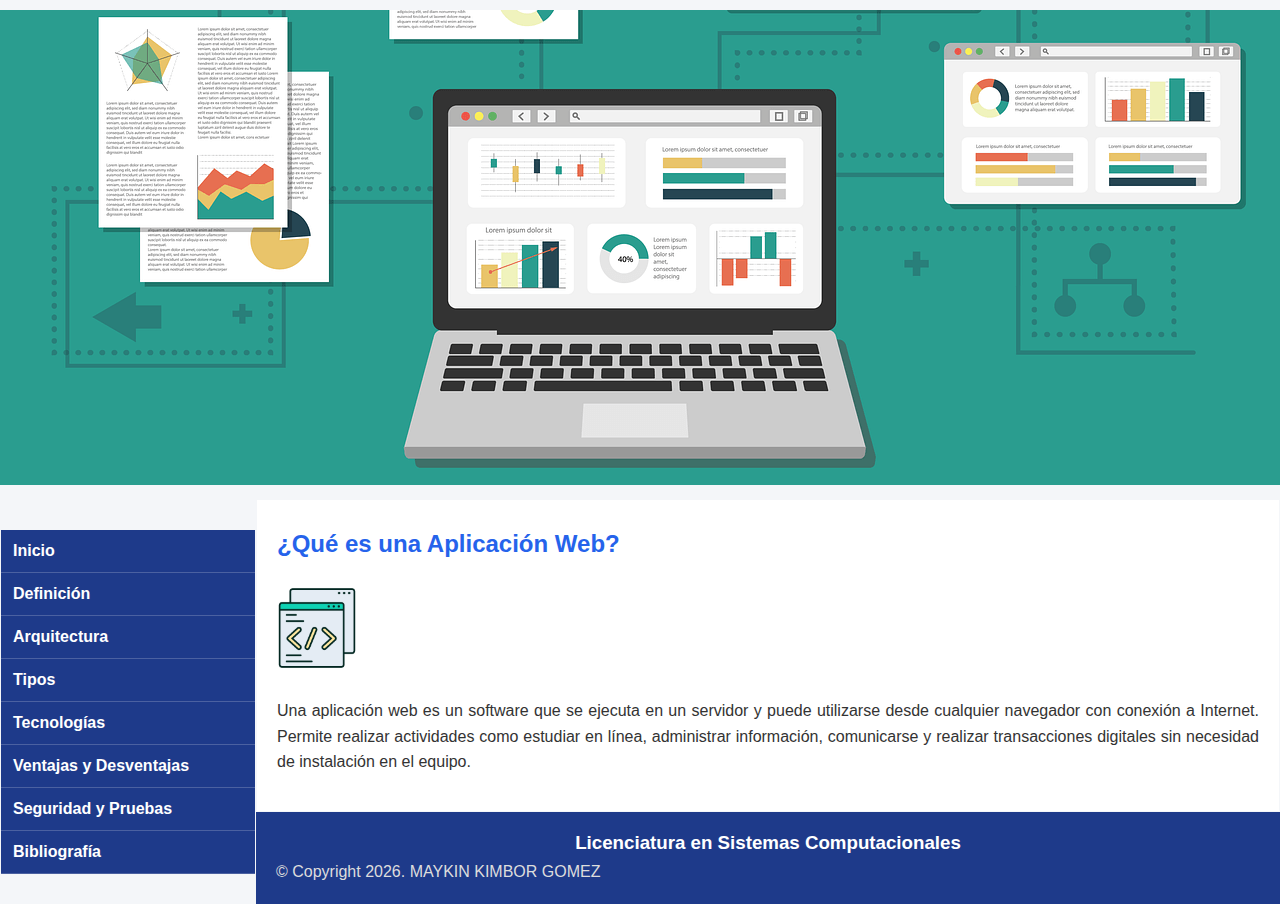
<file: index.html>
<!DOCTYPE html>
<html lang="es">
<head>
    <meta charset="UTF-8">
    <meta name="viewport" content="width=device-width, initial-scale=1.0">
    <title>Aplicación Web</title>
    <link rel="stylesheet" href="css/style.css">
</head>
<body>
<table width="100%" border="0">
    <tr>
        <td colspan="2">
            <img src="imagenes/banner_aplicacion_web.png" 
                 alt="Banner Aplicación Web" width="100%">
        </td>
    </tr>
    <tr>
        <td rowspan="6" width="20%">
            <ul>
                <li><a href="index.html">Inicio</a></li>
                <li><a href="definicion.html">Definición</a></li>
                <li><a href="arquitectura.html">Arquitectura</a></li>
                <li><a href="tipos.html">Tipos</a></li>
                <li><a href="tecnologias.html">Tecnologías</a></li>
                <li><a href="ventajas.html">Ventajas y Desventajas</a></li>
                <li><a href="seguridad.html">Seguridad y Pruebas</a></li>
                <li><a href="bibliografia.html">Bibliografía</a></li>
            </ul>
        </td>
        <td>
            <div>
                <h2>¿Qué es una Aplicación Web?</h2>
                <img src="imagenes/aplicacion_web.png" width="80" height="80">
                <p>
                    Una aplicación web es un software que se ejecuta en un servidor 
                    y puede utilizarse desde cualquier navegador con conexión a Internet. 
                    Permite realizar actividades como estudiar en línea, administrar 
                    información, comunicarse y realizar transacciones digitales sin 
                    necesidad de instalación en el equipo.
                </p>
            </div>
        </td>
    </tr>
    <tr>
        <td colspan="2">
            <h3>Licenciatura en Sistemas Computacionales</h3>
            <p>&copy; Copyright 2026. MAYKIN KIMBOR GOMEZ</p>
        </td>
    </tr>
</table>
</body>
</html>
</file>
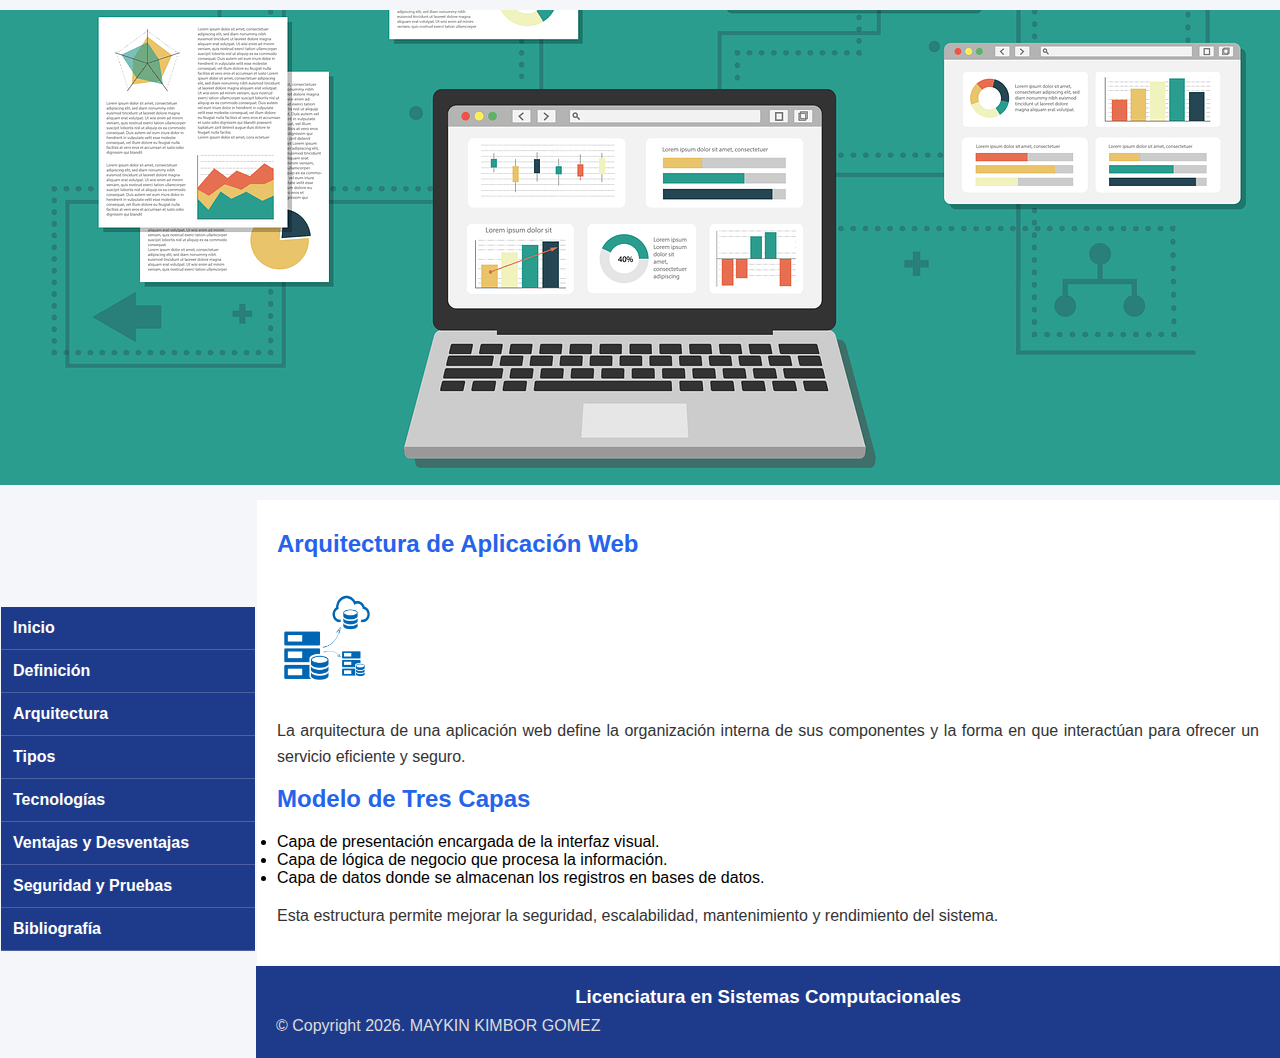
<file: arquitectura.html>
<!DOCTYPE html>
<html lang="es">
<head>
    <meta charset="UTF-8">
    <meta name="viewport" content="width=device-width, initial-scale=1.0">
    <title>Arquitectura - Aplicación Web</title>
    <link rel="stylesheet" href="css/style.css">
</head>
<body>
<table width="100%" border="0">
    <tr>
        <td colspan="2">
            <img src="imagenes/banner_aplicacion_web.png" width="100%">
        </td>
    </tr>
    <tr>
        <td rowspan="6" width="20%">
            <ul>
                <li><a href="index.html">Inicio</a></li>
                <li><a href="definicion.html">Definición</a></li>
                <li><a href="arquitectura.html">Arquitectura</a></li>
                <li><a href="tipos.html">Tipos</a></li>
                <li><a href="tecnologias.html">Tecnologías</a></li>
                <li><a href="ventajas.html">Ventajas y Desventajas</a></li>
                <li><a href="seguridad.html">Seguridad y Pruebas</a></li>
                <li><a href="bibliografia.html">Bibliografía</a></li>
            </ul>
        </td>
        <td>
            <div>
                <h2>Arquitectura de Aplicación Web</h2>
                <img src="imagenes/arquitectura_web.png" width="100" height="100">
                <p>
                    La arquitectura de una aplicación web define la organización interna
                    de sus componentes y la forma en que interactúan para ofrecer
                    un servicio eficiente y seguro.
                </p>
                <h2>Modelo de Tres Capas</h2>
                    <li>Capa de presentación encargada de la interfaz visual.</li>
                    <li>Capa de lógica de negocio que procesa la información.</li>
                    <li>Capa de datos donde se almacenan los registros en bases de datos.</li>
                <p>
                    Esta estructura permite mejorar la seguridad, escalabilidad,
                    mantenimiento y rendimiento del sistema.
                </p>
            </div>
        </td>
    </tr>
    <tr>
        <td colspan="2">
            <h3>Licenciatura en Sistemas Computacionales</h3>
            <p>&copy; Copyright 2026. MAYKIN KIMBOR GOMEZ</p>
        </td>
    </tr>
</table>
</body>
</html>
</file>
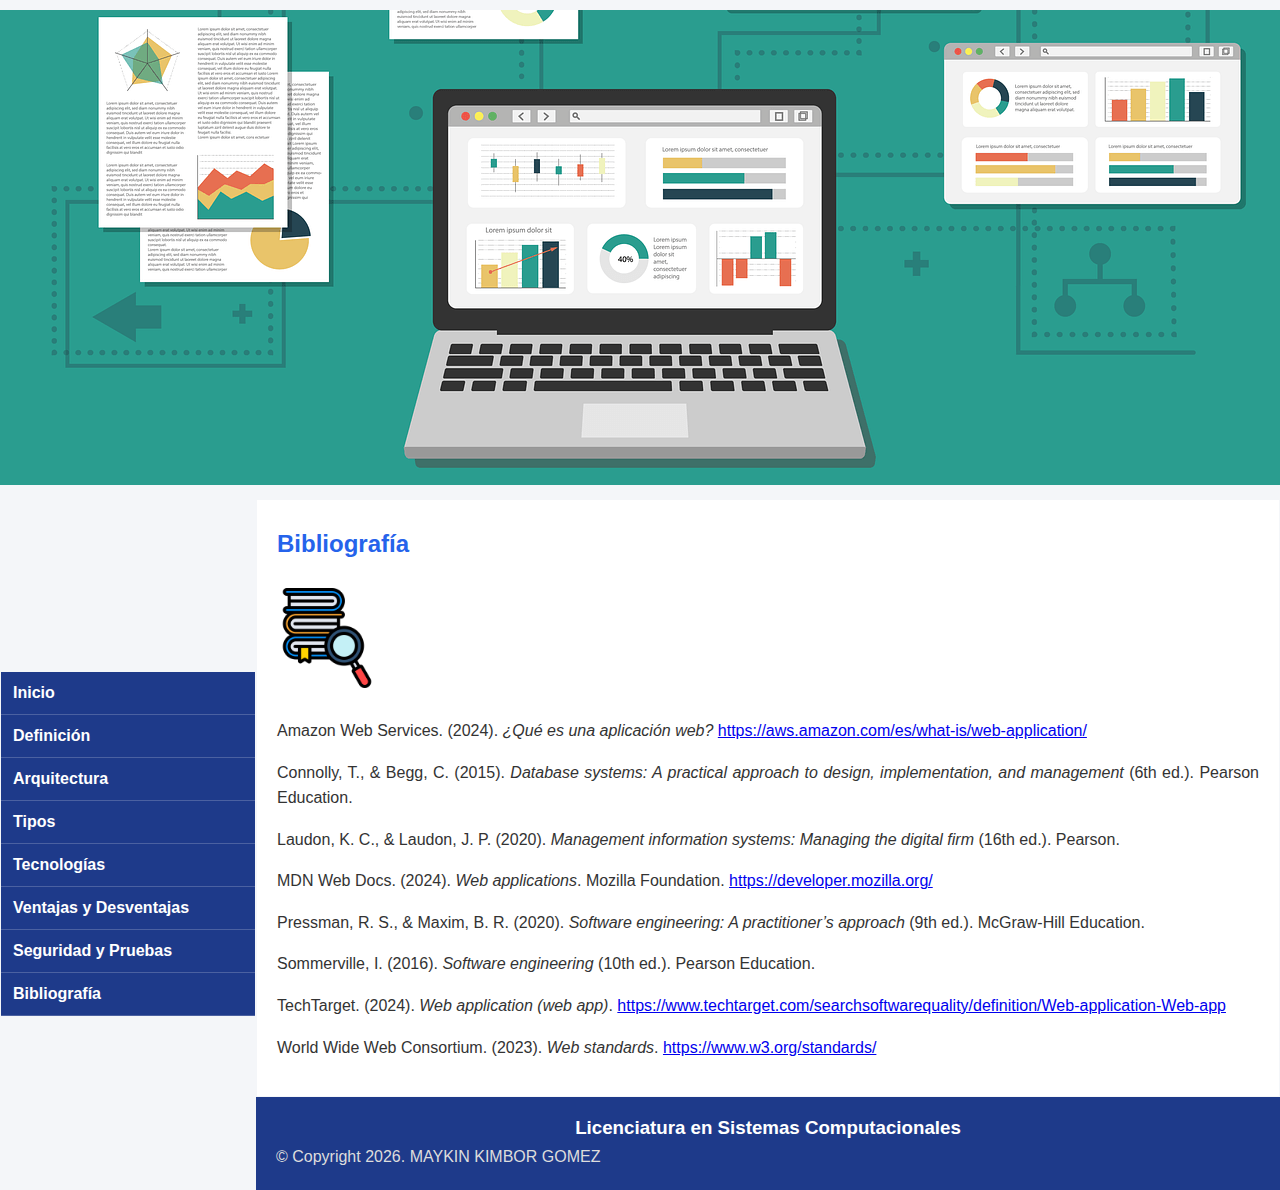
<file: bibliografia.html>
<!DOCTYPE html>
<html lang="es">
<head>
    <meta charset="UTF-8">
    <meta name="viewport" content="width=device-width, initial-scale=1.0">
    <title>Bibliografía - Aplicación Web</title>
    <link rel="stylesheet" href="css/style.css">
</head>
<body>
<table width="100%" border="0">
    <tr>
        <td colspan="2">
            <img src="imagenes/banner_aplicacion_web.png" width="100%">
        </td>
    </tr>
    <tr>
        <td rowspan="6" width="20%">
            <ul>
                <li><a href="index.html">Inicio</a></li>
                <li><a href="definicion.html">Definición</a></li>
                <li><a href="arquitectura.html">Arquitectura</a></li>
                <li><a href="tipos.html">Tipos</a></li>
                <li><a href="tecnologias.html">Tecnologías</a></li>
                <li><a href="ventajas.html">Ventajas y Desventajas</a></li>
                <li><a href="seguridad.html">Seguridad y Pruebas</a></li>
                <li><a href="bibliografia.html">Bibliografía</a></li>
            </ul>
        </td>
        <td>
            <div>
                <h2>Bibliografía</h2>
                <img src="imagenes/bibliografia.png" width="100" height="100">
                <p>
                    Amazon Web Services. (2024). <i>¿Qué es una aplicación web?</i> 
                    <a href="https://aws.amazon.com/es/what-is/web-application/" target="_blank">
                    https://aws.amazon.com/es/what-is/web-application/</a>
                </p>
                <p>
                    Connolly, T., & Begg, C. (2015). <i>Database systems: A practical approach to design, implementation, and management</i> (6th ed.). Pearson Education.
                </p>
                <p>
                    Laudon, K. C., & Laudon, J. P. (2020). <i>Management information systems: Managing the digital firm</i> (16th ed.). Pearson.
                </p>
                <p>
                    MDN Web Docs. (2024). <i>Web applications</i>. Mozilla Foundation. 
                    <a href="https://developer.mozilla.org/" target="_blank">
                    https://developer.mozilla.org/</a>
                </p>
                <p>
                    Pressman, R. S., & Maxim, B. R. (2020). <i>Software engineering: A practitioner’s approach</i> (9th ed.). McGraw-Hill Education.
                </p>
                <p>
                    Sommerville, I. (2016). <i>Software engineering</i> (10th ed.). Pearson Education.
                </p>
                <p>
                    TechTarget. (2024). <i>Web application (web app)</i>. 
                    <a href="https://www.techtarget.com/searchsoftwarequality/definition/Web-application-Web-app" target="_blank">
                    https://www.techtarget.com/searchsoftwarequality/definition/Web-application-Web-app</a>
                </p>
                <p>
                    World Wide Web Consortium. (2023). <i>Web standards</i>. 
                    <a href="https://www.w3.org/standards/" target="_blank">
                    https://www.w3.org/standards/</a>
                </p>
            </div>
        </td>
    </tr>
    <tr>
        <td colspan="2">
            <h3>Licenciatura en Sistemas Computacionales</h3>
            <p>&copy; Copyright 2026. MAYKIN KIMBOR GOMEZ</p>
        </td>
    </tr>
</table>
</body>
</html>
</file>
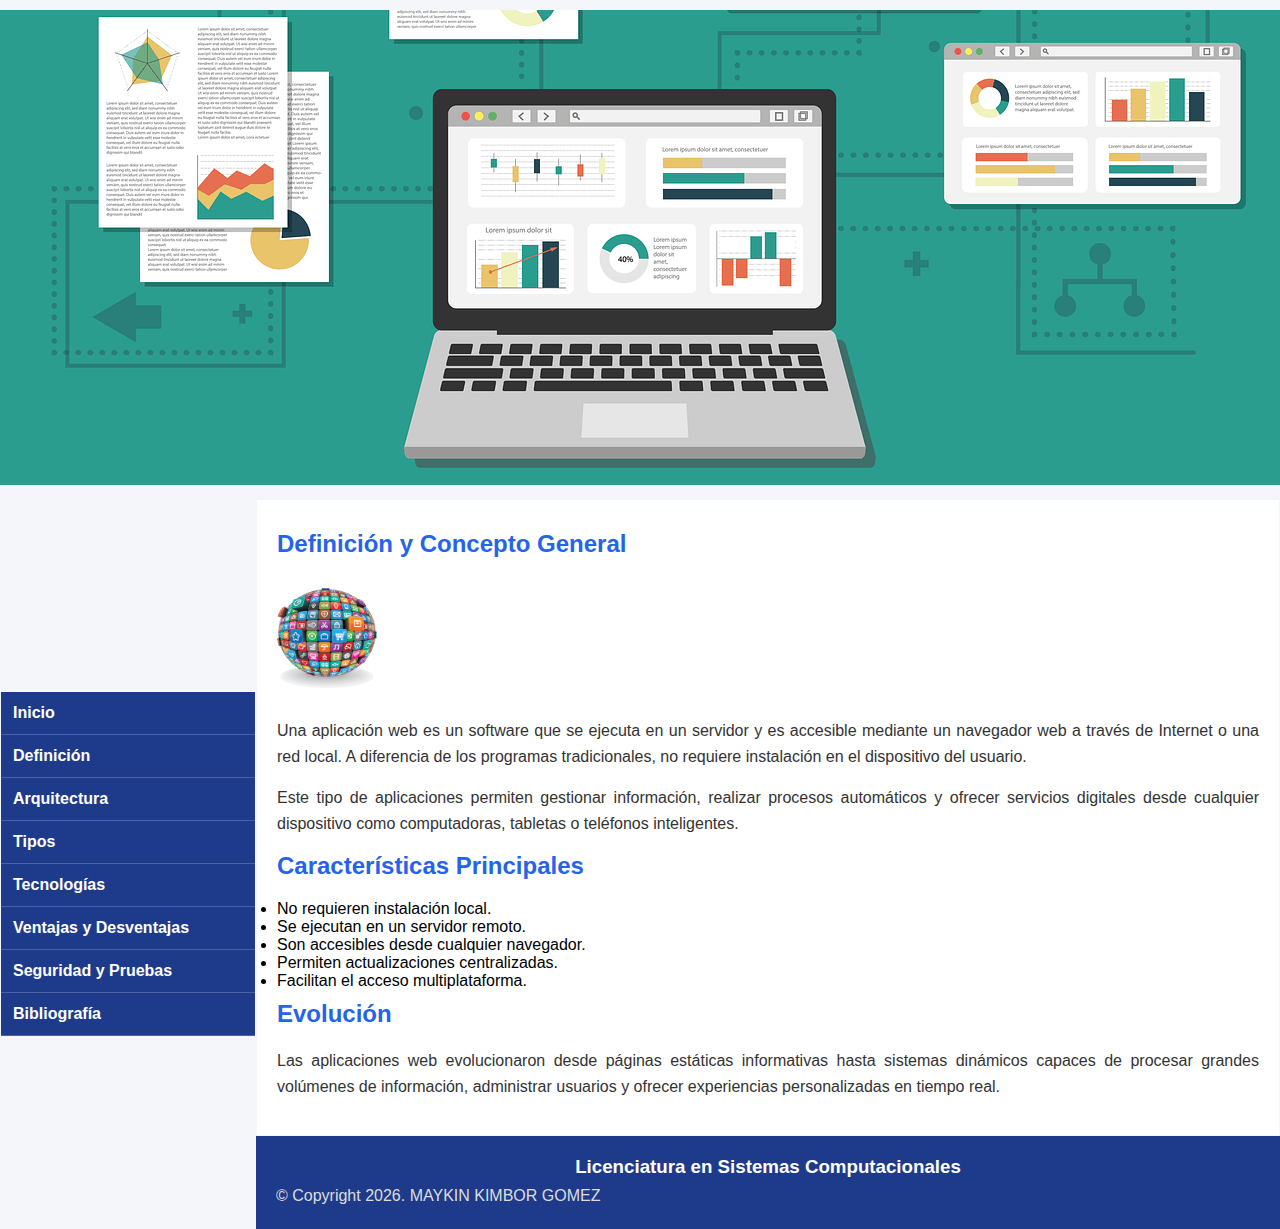
<file: definicion.html>
<!DOCTYPE html>
<html lang="es">
<head>
    <meta charset="UTF-8">
    <meta name="viewport" content="width=device-width, initial-scale=1.0">
    <title>Definición - Aplicación Web</title>
    <link rel="stylesheet" href="css/style.css">
</head>
<body>
<table width="100%" border="0">
    <tr>
        <td colspan="2">
            <img src="imagenes/banner_aplicacion_web.png" 
                 alt="Banner Aplicación Web" width="100%">
        </td>
    </tr>
    <tr>
        <td rowspan="6" width="20%">
            <ul>
                <li><a href="index.html">Inicio</a></li>
                <li><a href="definicion.html">Definición</a></li>
                <li><a href="arquitectura.html">Arquitectura</a></li>
                <li><a href="tipos.html">Tipos</a></li>
                <li><a href="tecnologias.html">Tecnologías</a></li>
                <li><a href="ventajas.html">Ventajas y Desventajas</a></li>
                <li><a href="seguridad.html">Seguridad y Pruebas</a></li>
                <li><a href="bibliografia.html">Bibliografía</a></li>
            </ul>
        </td>
        <td>
            <div>
                <h2>Definición y Concepto General</h2>

                <img src="imagenes/definicion_web.png" width="100" height="100">
                <p>
                    Una aplicación web es un software que se ejecuta en un servidor
                    y es accesible mediante un navegador web a través de Internet
                    o una red local. A diferencia de los programas tradicionales,
                    no requiere instalación en el dispositivo del usuario.
                </p>
                <p>
                    Este tipo de aplicaciones permiten gestionar información,
                    realizar procesos automáticos y ofrecer servicios digitales
                    desde cualquier dispositivo como computadoras, tabletas o
                    teléfonos inteligentes.
                </p>
                <h2>Características Principales</h2>
                    <li>No requieren instalación local.</li>
                    <li>Se ejecutan en un servidor remoto.</li>
                    <li>Son accesibles desde cualquier navegador.</li>
                    <li>Permiten actualizaciones centralizadas.</li>
                    <li>Facilitan el acceso multiplataforma.</li>
                <h2>Evolución</h2>
                <p>
                    Las aplicaciones web evolucionaron desde páginas estáticas
                    informativas hasta sistemas dinámicos capaces de procesar
                    grandes volúmenes de información, administrar usuarios
                    y ofrecer experiencias personalizadas en tiempo real.
                </p>
            </div>
        </td>
    </tr>
    <tr>
        <td colspan="2">
            <h3>Licenciatura en Sistemas Computacionales</h3>
            <p>&copy; Copyright 2026. MAYKIN KIMBOR GOMEZ</p>
        </td>
    </tr>
</table>
</body>
</html>
</file>
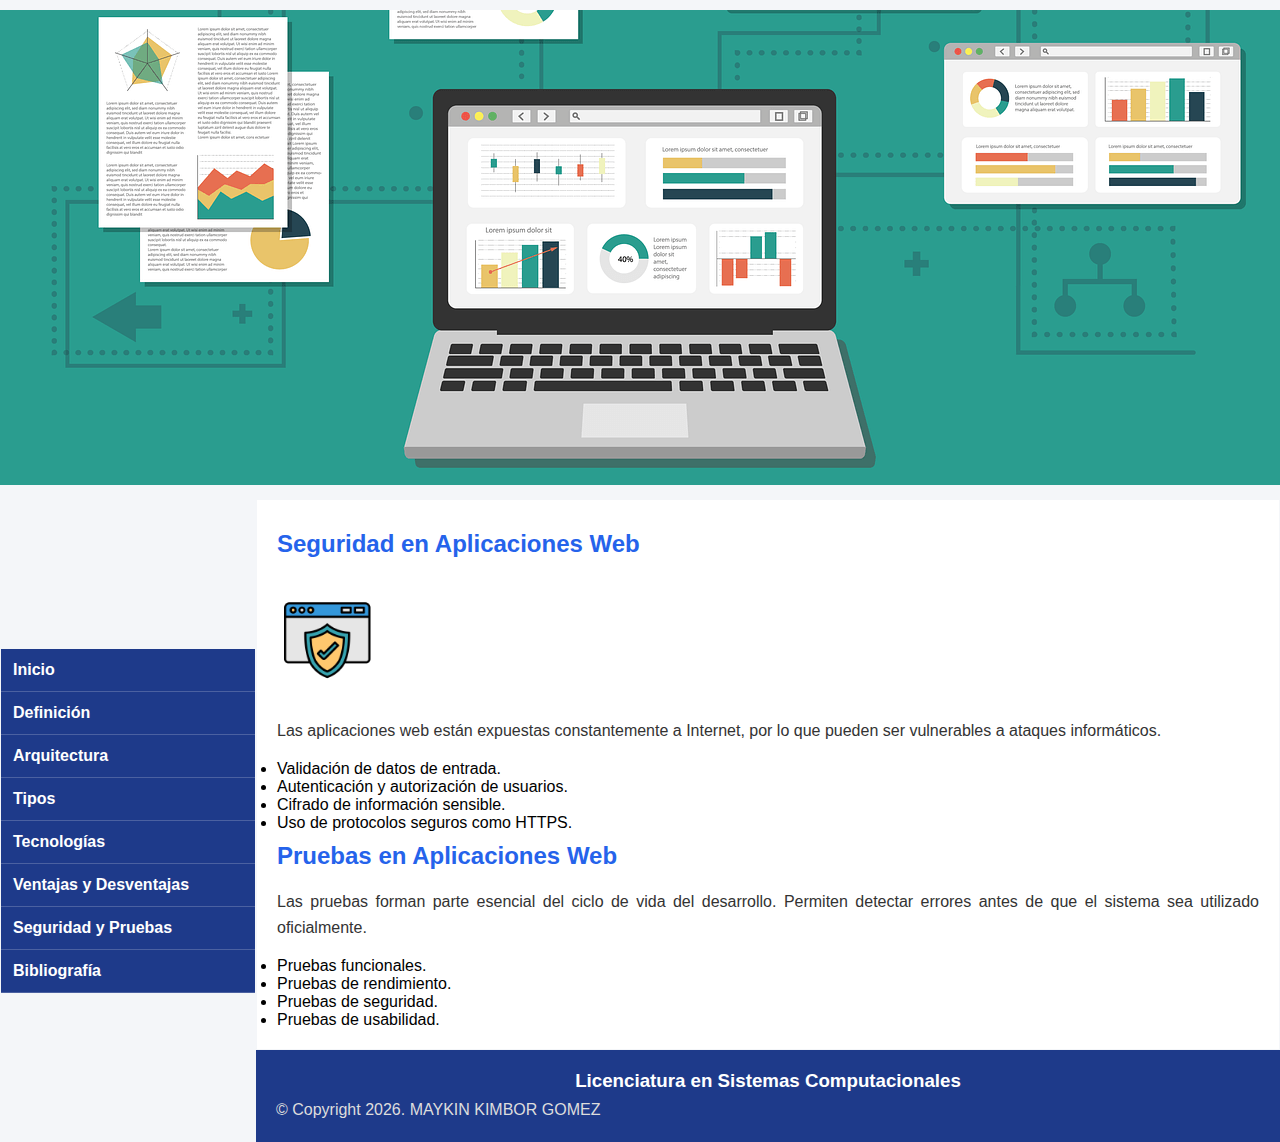
<file: seguridad.html>
<!DOCTYPE html>
<html lang="es">
<head>
    <meta charset="UTF-8">
    <meta name="viewport" content="width=device-width, initial-scale=1.0">
    <title>Seguridad y Pruebas - Aplicación Web</title>
    <link rel="stylesheet" href="css/style.css">
</head>
<body>
<table width="100%" border="0">
    <tr>
        <td colspan="2">
            <img src="imagenes/banner_aplicacion_web.png" width="100%">
        </td>
    </tr>
    <tr>
        <td rowspan="6" width="20%">
            <ul>
                <li><a href="index.html">Inicio</a></li>
                <li><a href="definicion.html">Definición</a></li>
                <li><a href="arquitectura.html">Arquitectura</a></li>
                <li><a href="tipos.html">Tipos</a></li>
                <li><a href="tecnologias.html">Tecnologías</a></li>
                <li><a href="ventajas.html">Ventajas y Desventajas</a></li>
                <li><a href="seguridad.html">Seguridad y Pruebas</a></li>
                <li><a href="bibliografia.html">Bibliografía</a></li>
            </ul>
        </td>
        <td>
            <div>
                <h2>Seguridad en Aplicaciones Web</h2>
                <img src="imagenes/seguridad_web.png" width="100" height="100">
                <p>
                    Las aplicaciones web están expuestas constantemente a Internet,
                    por lo que pueden ser vulnerables a ataques informáticos.
                </p>
                    <li>Validación de datos de entrada.</li>
                    <li>Autenticación y autorización de usuarios.</li>
                    <li>Cifrado de información sensible.</li>
                    <li>Uso de protocolos seguros como HTTPS.</li>
                <h2>Pruebas en Aplicaciones Web</h2>
                <p>
                    Las pruebas forman parte esencial del ciclo de vida del desarrollo.
                    Permiten detectar errores antes de que el sistema sea utilizado
                    oficialmente.
                </p>
                    <li>Pruebas funcionales.</li>
                    <li>Pruebas de rendimiento.</li>
                    <li>Pruebas de seguridad.</li>
                    <li>Pruebas de usabilidad.</li>
            </div>
        </td>
    </tr>
    <tr>
        <td colspan="2">
            <h3>Licenciatura en Sistemas Computacionales</h3>
            <p>&copy; Copyright 2026. MAYKIN KIMBOR GOMEZ</p>
        </td>
    </tr>
</table>
</body>
</html>
</file>
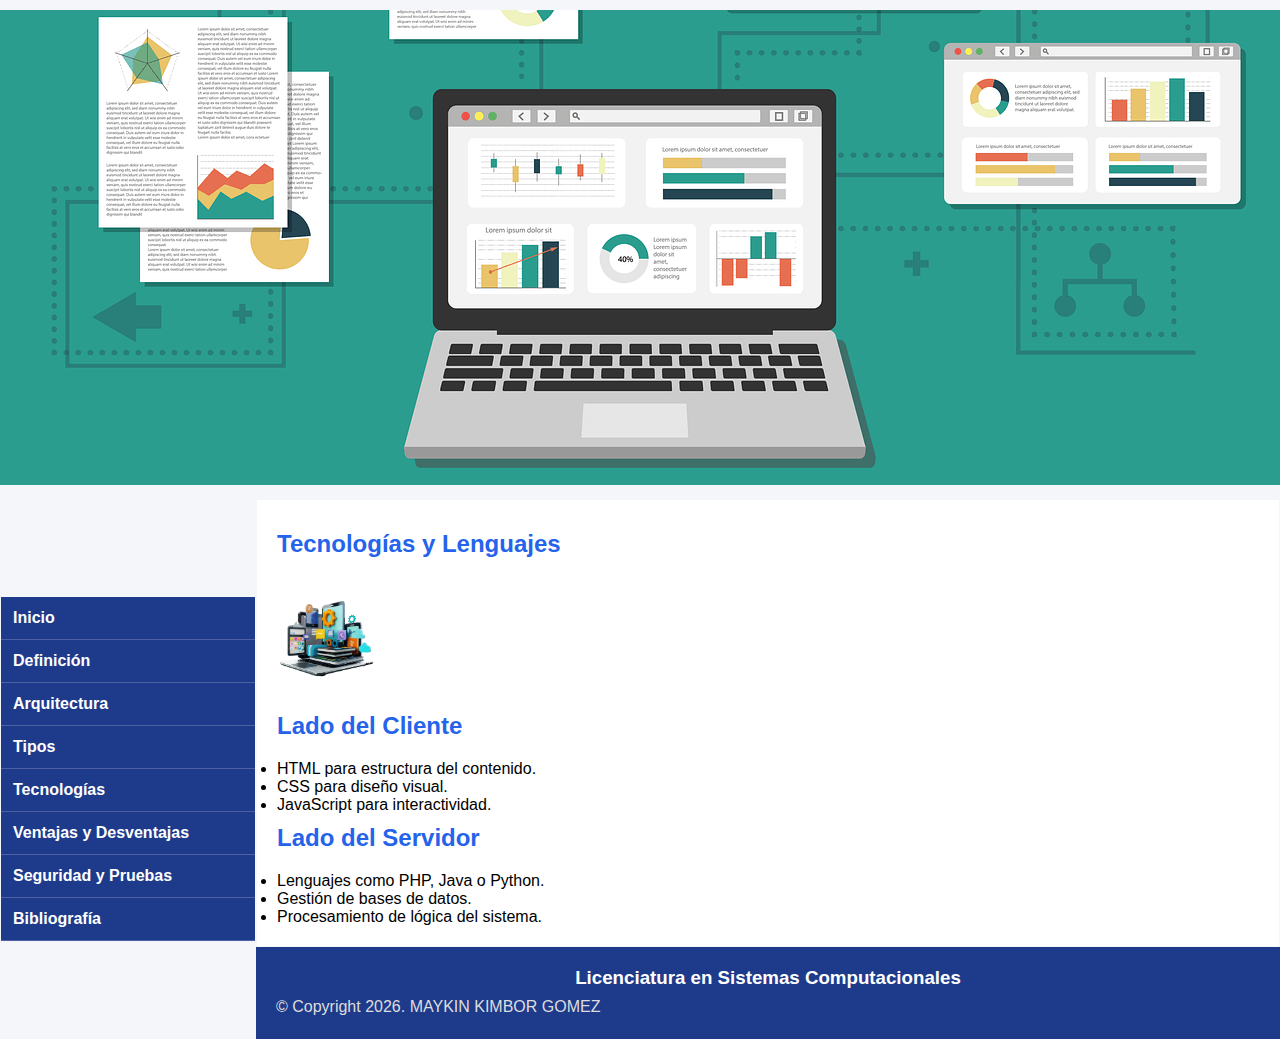
<file: tecnologias.html>
<!DOCTYPE html>
<html lang="es">
<head>
    <meta charset="UTF-8">
    <meta name="viewport" content="width=device-width, initial-scale=1.0">
    <title>Tecnologías - Aplicación Web</title>
    <link rel="stylesheet" href="css/style.css">
</head>
<body>
<table width="100%" border="0">
    <tr>
        <td colspan="2">
            <img src="imagenes/banner_aplicacion_web.png" width="100%">
        </td>
    </tr>
    <tr>
        <td rowspan="6" width="20%">
            <ul>
                <li><a href="index.html">Inicio</a></li>
                <li><a href="definicion.html">Definición</a></li>
                <li><a href="arquitectura.html">Arquitectura</a></li>
                <li><a href="tipos.html">Tipos</a></li>
                <li><a href="tecnologias.html">Tecnologías</a></li>
                <li><a href="ventajas.html">Ventajas y Desventajas</a></li>
                <li><a href="seguridad.html">Seguridad y Pruebas</a></li>
                <li><a href="bibliografia.html">Bibliografía</a></li>
            </ul>
        </td>
        <td>
            <div>
                <h2>Tecnologías y Lenguajes</h2>
                <img src="imagenes/tecnologias_web.png" width="100" height="100">
                <h2>Lado del Cliente</h2>
                    <li>HTML para estructura del contenido.</li>
                    <li>CSS para diseño visual.</li>
                    <li>JavaScript para interactividad.</li>
                <h2>Lado del Servidor</h2>
                    <li>Lenguajes como PHP, Java o Python.</li>
                    <li>Gestión de bases de datos.</li>
                    <li>Procesamiento de lógica del sistema.</li>
            </div>
        </td>
    </tr>
    <tr>
        <td colspan="2">
            <h3>Licenciatura en Sistemas Computacionales</h3>
            <p>&copy; Copyright 2026. MAYKIN KIMBOR GOMEZ</p>
        </td>
    </tr>
</table>
</body>
</html>
</file>
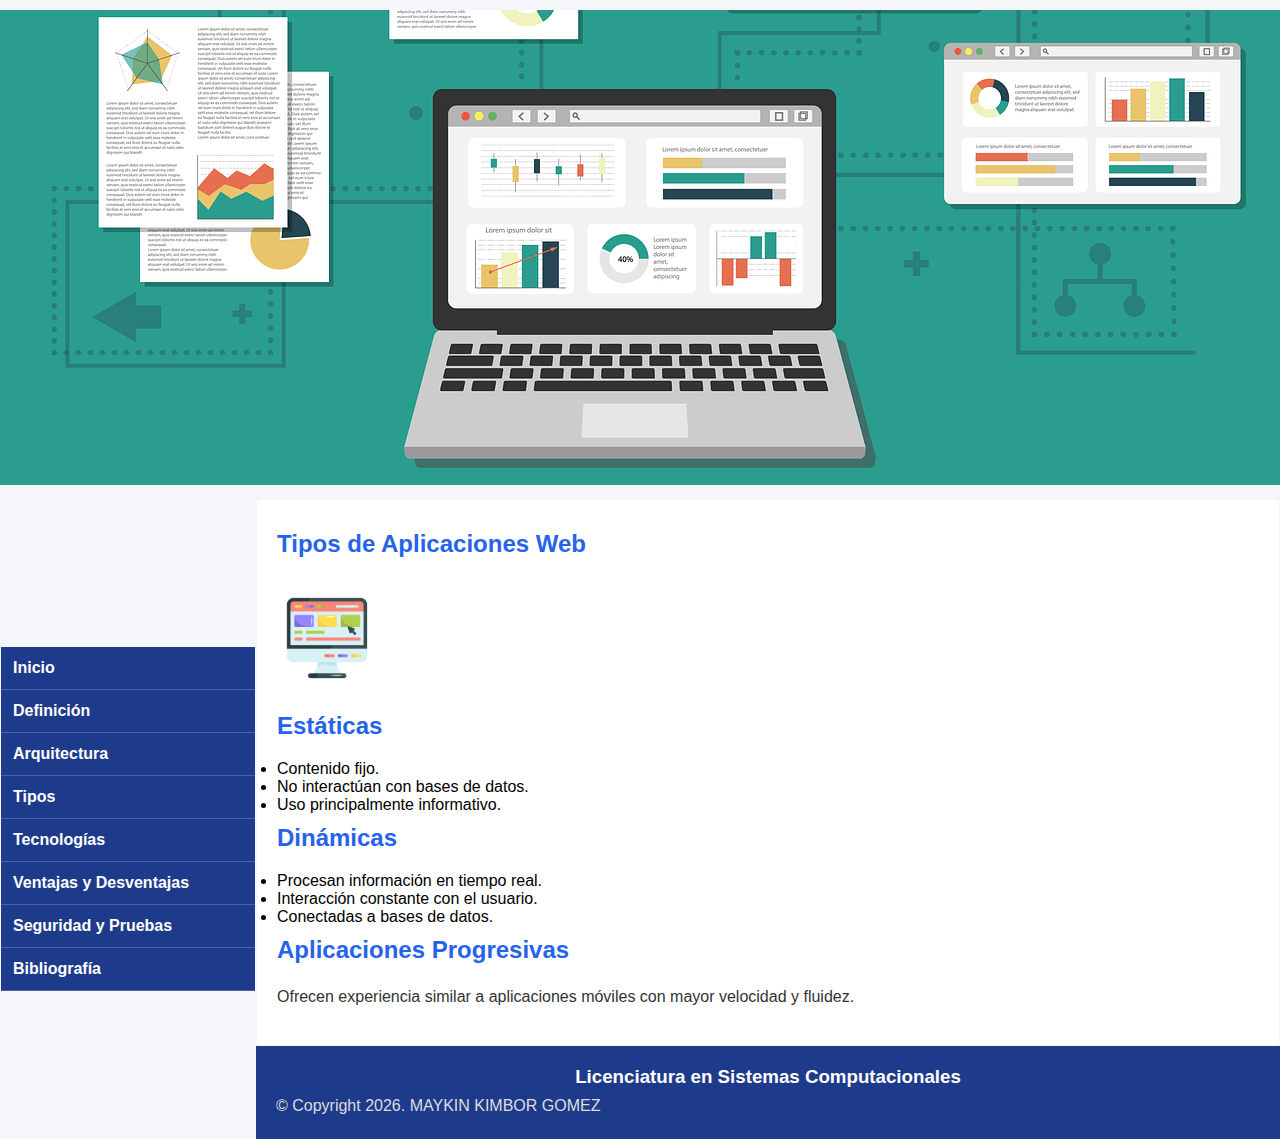
<file: tipos.html>
<!DOCTYPE html>
<html lang="es">
<head>
    <meta charset="UTF-8">
    <meta name="viewport" content="width=device-width, initial-scale=1.0">
    <title>Tipos - Aplicación Web</title>
    <link rel="stylesheet" href="css/style.css">
</head>
<body>
<table width="100%" border="0">
    <tr>
        <td colspan="2">
            <img src="imagenes/banner_aplicacion_web.png" width="100%">
        </td>
    </tr>
    <tr>
        <td rowspan="6" width="20%">
            <ul>
                <li><a href="index.html">Inicio</a></li>
                <li><a href="definicion.html">Definición</a></li>
                <li><a href="arquitectura.html">Arquitectura</a></li>
                <li><a href="tipos.html">Tipos</a></li>
                <li><a href="tecnologias.html">Tecnologías</a></li>
                <li><a href="ventajas.html">Ventajas y Desventajas</a></li>
                <li><a href="seguridad.html">Seguridad y Pruebas</a></li>
                <li><a href="bibliografia.html">Bibliografía</a></li>
            </ul>
        </td>
        <td>
            <div>
                <h2>Tipos de Aplicaciones Web</h2>
                <img src="imagenes/tipos_web.png" width="100" height="100">
                <h2>Estáticas</h2>
                    <li>Contenido fijo.</li>
                    <li>No interactúan con bases de datos.</li>
                    <li>Uso principalmente informativo.</li>
                <h2>Dinámicas</h2>
                    <li>Procesan información en tiempo real.</li>
                    <li>Interacción constante con el usuario.</li>
                    <li>Conectadas a bases de datos.</li>
                <h2>Aplicaciones Progresivas</h2>
                <p>
                    Ofrecen experiencia similar a aplicaciones móviles
                    con mayor velocidad y fluidez.
                </p>
            </div>
        </td>
    </tr>
    <tr>
        <td colspan="2">
            <h3>Licenciatura en Sistemas Computacionales</h3>
            <p>&copy; Copyright 2026. MAYKIN KIMBOR GOMEZ</p>
        </td>
    </tr>
</table>
</body>
</html>
</file>
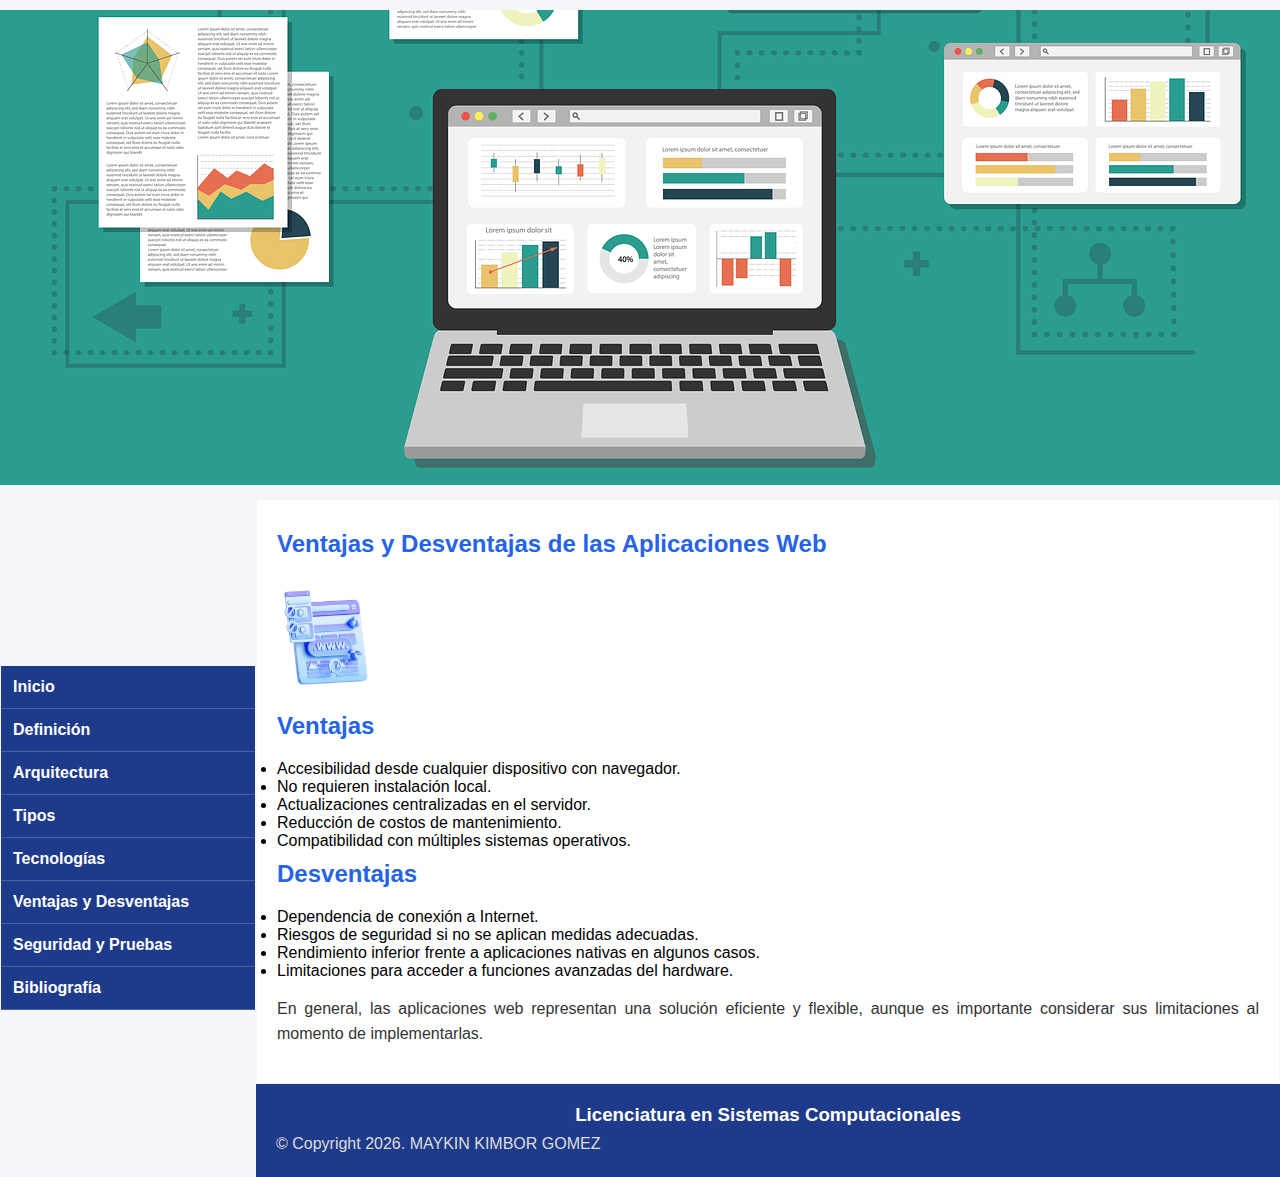
<file: ventajas.html>
<!DOCTYPE html>
<html lang="es">
<head>
    <meta charset="UTF-8">
    <meta name="viewport" content="width=device-width, initial-scale=1.0">
    <title>Ventajas y Desventajas - Aplicación Web</title>
    <link rel="stylesheet" href="css/style.css">
</head>
<body>
<table width="100%" border="0">
    <tr>
        <td colspan="2">
            <img src="imagenes/banner_aplicacion_web.png" width="100%">
        </td>
    </tr>
    <tr>
        <td rowspan="6" width="20%">
            <ul>
                <li><a href="index.html">Inicio</a></li>
                <li><a href="definicion.html">Definición</a></li>
                <li><a href="arquitectura.html">Arquitectura</a></li>
                <li><a href="tipos.html">Tipos</a></li>
                <li><a href="tecnologias.html">Tecnologías</a></li>
                <li><a href="ventajas.html">Ventajas y Desventajas</a></li>
                <li><a href="seguridad.html">Seguridad y Pruebas</a></li>
                <li><a href="bibliografia.html">Bibliografía</a></li>
            </ul>
        </td>
        <td>
            <div>
                <h2>Ventajas y Desventajas de las Aplicaciones Web</h2>
                <img src="imagenes/ventajas_web.png" width="100" height="100">
                <h2>Ventajas</h2>
                    <li>Accesibilidad desde cualquier dispositivo con navegador.</li>
                    <li>No requieren instalación local.</li>
                    <li>Actualizaciones centralizadas en el servidor.</li>
                    <li>Reducción de costos de mantenimiento.</li>
                    <li>Compatibilidad con múltiples sistemas operativos.</li>
                <h2>Desventajas</h2>
                    <li>Dependencia de conexión a Internet.</li>
                    <li>Riesgos de seguridad si no se aplican medidas adecuadas.</li>
                    <li>Rendimiento inferior frente a aplicaciones nativas en algunos casos.</li>
                    <li>Limitaciones para acceder a funciones avanzadas del hardware.</li>
                <p>
                    En general, las aplicaciones web representan una solución
                    eficiente y flexible, aunque es importante considerar sus
                    limitaciones al momento de implementarlas.
                </p>
            </div>
        </td>
    </tr>
    <tr>
        <td colspan="2">
            <h3>Licenciatura en Sistemas Computacionales</h3>
            <p>&copy; Copyright 2026. MAYKIN KIMBOR GOMEZ</p>
        </td>
    </tr>
</table>
</body>
</html>
</file>
<file: css/style.css>
body {
    font-family: Arial, Helvetica, sans-serif;
    margin: 0;
    padding: 0;
    background-color: #f4f6f9;
}
table {
    width: 100%;
    border-collapse: collapse;
}
table tr:first-child td {
    padding: 0;
}
td ul {
    list-style-type: none;
    padding: 0;
    margin: 0;
    background-color: #1e3a8a;
    height: 100%;
}
td ul li {
    border-bottom: 1px solid #ffffff33;
}
td ul li a {
    display: block;
    padding: 12px;
    text-decoration: none;
    color: white;
    font-weight: bold;
    transition: background-color 0.3s ease;
}
td ul li a:hover {
    background-color: #2563eb;
}
td div {
    padding: 20px;
    background-color: white;
}
h1 {
    text-align: center;
    color: #1e3a8a;
}
h2 {
    color: #2563eb;
    margin-top: 10px;
}
p {
    text-align: justify;
    line-height: 1.6;
    color: #333;
}
img {
    margin: 10px 0;
}
table tr:last-child td {
    background-color: #1e3a8a;
    color: white;
    text-align: center;
    padding: 15px;
}
table tr:last-child h3 {
    margin: 5px;
}
table tr:last-child p {
    margin: 5px;
    color: #ddd;
}
@media screen and (max-width: 768px) {
    td ul {
        text-align: center;
    }

    td div {
        padding: 10px;
    }
}
</file>
